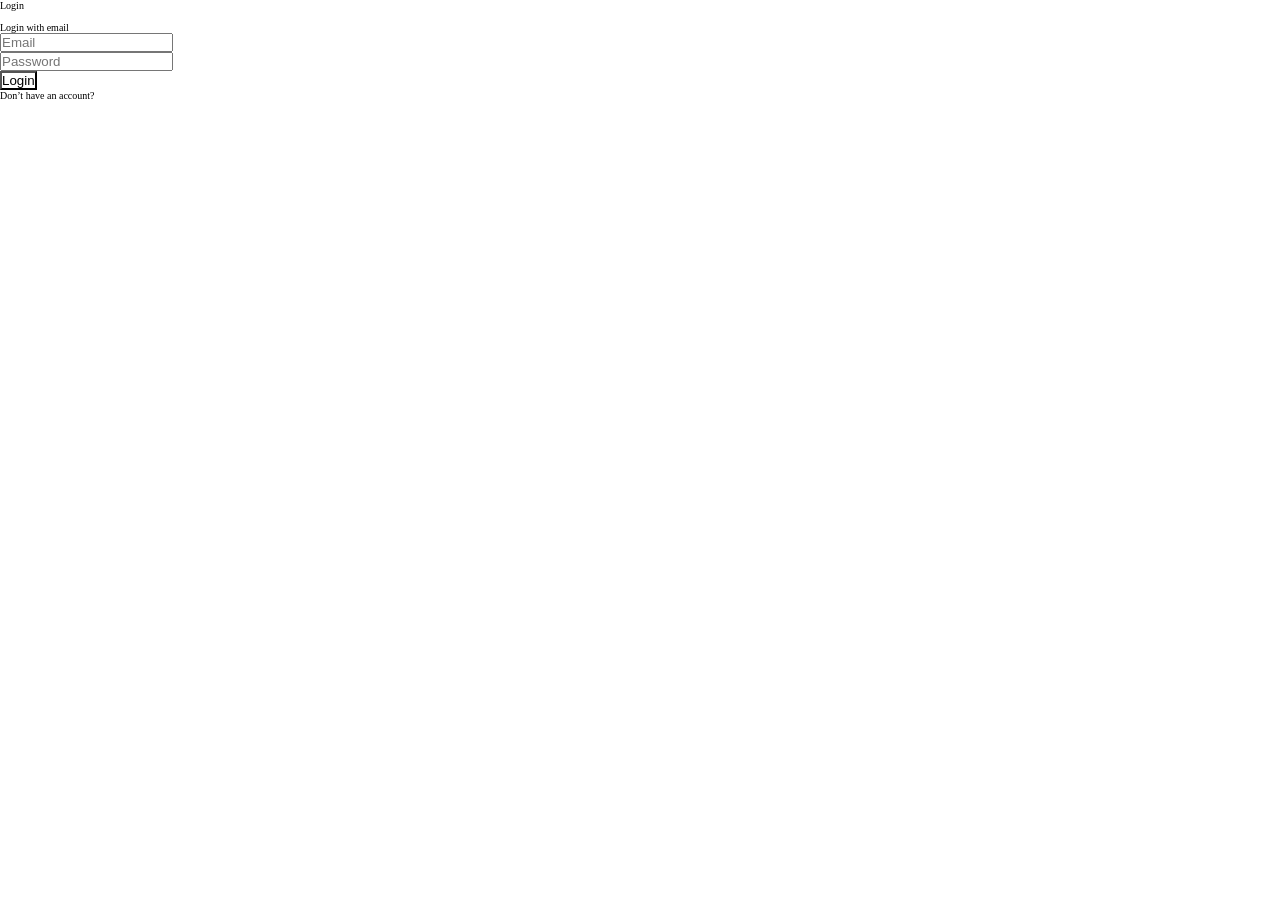
<file: LoginPage.html>
<!DOCTYPE html>
<html lang="en">


<head>
    <meta charset="UTF-8">
    <meta http-equiv="X-UA-Compatible" content="IE=edge">
    <meta name="robots" content="index,follow">
    <meta http-equiv="refresh" content="20">
    <meta name="viewport" content="width=device-width, initial-scale=1.0">
    <meta name="description" content="This website is linked to a platform that is related to booking of different places, flights, restraunts, hotels and many more inter">
    <link rel="stylesheet" href="./styles.css">
    <link rel="icon" href="./Images & logos/airplane.svg">
    <title>Book-It | Reservation Website  </title>
</head>


<body>
  <div class="limiter">
		<div class="container-login100">
			<div class="wrap-login100 p-t-90 p-b-30">
				<form class="login100-form validate-form">
					<span class="login100-form-title p-b-40">
						Login
					</span>

					<div>
						<a href="#" class="btn-login-with bg1 m-b-10">
							<i class="fa fa-facebook-official"></i>
							Login with Facebook
						</a>

						<a href="#" class="btn-login-with bg2">
							<i class="fa fa-twitter"></i>
							Login with Twitter
						</a>
					</div>

					<div class="text-center p-t-55 p-b-30">
						<span class="txt1">
							Login with email
						</span>
					</div>

					<div class="wrap-input100 validate-input m-b-16" data-validate="Please enter email: ex@abc.xyz">
						<input class="input100" type="text" name="email" placeholder="Email">
						<span class="focus-input100"></span>
					</div>

					<div class="wrap-input100 validate-input m-b-20" data-validate = "Please enter password">
						<span class="btn-show-pass">
							<i class="fa fa fa-eye"></i>
						</span>
						<input class="input100" type="password" name="pass" placeholder="Password">
						<span class="focus-input100"></span>
					</div>

					<div class="container-login100-form-btn">
						<button class="login100-form-btn">
							Login
						</button>
					</div>

					<div class="flex-col-c p-t-224">
						<span class="txt2 p-b-10">
							Don’t have an account?
						</span>

						<a href="#" class="txt3 bo1 hov1">
							Sign up now
						</a>
					</div>

				</form>
			</div>
		</div>
	</div>
  
</body>
</html>
</file>
<file: styles.css>
*{
    margin: 0;
    padding: 0;
    box-sizing: border-box;
  }
  
html {
    font-size: 62.5%;
  }

a{
    text-decoration: none;
    color: white;
}

h2{
    font-size: 4rem;
}

h3{
    font-size: 2.5rem;
}

button{
    background-color: white;
}
label{
    width: 15rem;
    display: inline-block;
}

/* HEADER (Nav-Bar) */

header nav{
    display: flex;
    min-height: 10vh;
    font-size: 1.8rem;
}

header ul{
    display: flex;
    flex: 2 1 10rem;
   
    justify-content: center;
    align-items: center;
    list-style: none;    
    flex-wrap: wrap;
}
header ul li{
    margin: 2.2rem;
    font-size: 2.1rem;
}

header ul li:hover{
    text-decoration: white underline;

    
}

#main-logo{
    flex: 1 1 10rem;
    height: 7rem;
    width: 22rem;
    margin-left: 4rem;
    border-radius: 1rem ;
    margin-top: 1rem;
    box-shadow: 0px 0px 5px 3px rgb(73, 87, 212);
}

#Login-button{
    font: black;
    justify-content: center;
    align-items: center;
    height: fit-content;
    margin-top: 2rem;
    margin-right: 5rem;
    padding: 1.5rem;
    font-size: 1.5rem;
    border-radius: 1.5rem;
    border: none;
    box-shadow: 0px 0px 5px 3px rgb(73, 87, 212);
}

#Login-button:hover{
    box-shadow: 0px 0px 5px 3px rgb(255, 255, 255);
    background-color: rgba(73,87,212,0.8);
    text-decoration: white;
    color: white;
    cursor: pointer;
}

/* HOME PAGE */

.home{
    min-height: 70vh;
    text-align: center;
    margin-top: 10rem;
}

#Home{
    background-image: url("./Images & logos/Homepage.jpg");
    background-size: cover;
    background-position: center;
    background-repeat: none;
}

#Booknow-button{
    margin: 4rem;
    padding: 1.5rem 4rem;
    font-size: 2rem;
    border-radius: 1rem;
    border: none;
    box-shadow: 0px 0px 5px 3px rgb(73, 87, 212);

}

#Booknow-button:hover{
    box-shadow: 0px 0px 5px 3px rgb(255, 255, 255);
    background-color: rgba(73,87,212,0.8);
    text-decoration: white;
    color: white;
    cursor: pointer;
}


#Homepage-text h2{
    color: white;
    border-width: 0.5rem;
    border-color: black;
    text-shadow: 3px 3px 6px red;
}

#Homepage-text h3{
    color: white;
    border-width: 0.5rem;
    border-color: black;
}

#Homepage-text p{
    margin: 2rem;
    font-size: 2rem;
    color: white;
    text-shadow: 4px 4px 5px black;
    border-width: 0.5rem;
}


/* TRAVEL SECTION */

#travel-section-div{
    min-height: 100vh;
    background-repeat: none;
    background-position: center;
    background-size: cover;   
    margin-top: 3rem;
}
#Images{
    display: flex;
    flex-wrap: wrap;

}


.img{
    height: 30rem;
    width: 50rem;
    margin: 2rem;
    box-shadow: 2rem 2rem 3rem;
}


#Images{
    justify-content: space-around;
    align-items: center;
    margin: 3rem;
    
}


#travel-section-div{
    justify-content: center;
    align-items: center;
    text-align: center;
    color: black;
    font-size: large;
    text-decoration: underline;
    text-shadow: 3px 3px 6px rgb(63, 61, 61);    
}

#travel-section-div a{
    color: black;
}

/* SERVICES SECTION */

#Services-div{
    background-image: url("./Images & logos/Grey Background.jpg");
    background-repeat: no-repeat ;
    background-size: cover;
}

#Services-head{
    text-decoration: underline;
    text-align: center;
    margin-top: 5rem;
    margin-bottom: 3rem;
}

.benefits-head {
    background: #343c44;
    padding: 3rem;
    min-height: 30vh;
    display: flex;
    flex-direction: column;
    justify-content: center;
    align-items: center;
    color: white;
    text-align: center;
  }
  .benefits-head h3 {
    padding: 1rem;
  }
  
  .cards {
    width: 90%;
    margin: auto;
    display: flex;
    min-height: 70vh;
    align-items: center;
    flex-wrap: wrap;
  }
  
  .card {
    text-align: center;
    flex: 1 1 25rem;
    min-height: 60vh;
    margin: 2rem 5rem;
    box-shadow: 0px 10px 10px rgba(0, 0, 0, 0.5), 0px 20px 20px rgba(0, 0, 0, 0.5);
  }
  
  .cards img {
    max-width: 15%;
    margin: 2rem;
  }
  .card h4,
  .card p {
    padding: 1rem;
    line-height: 2.8;
    font-size: large;
    text-decoration: underline;
    
  }

  .card h4{
    font-size: 2.5rem;
    cursor: pointer;
  }
  
  .card-icon {
    background: #2c68ac;
  }
  


/* BOOKING SECTION */
.background-div{
    background-image: url("./Images & logos/Booking Background.jpg");
    background-repeat: no-repeat;
    background-size: cover;
    background-position: center;
   
}

.booking-div{
    background-color:rgba(255, 248, 248, 0.51);
    text-align: center;
    align-items: center;
    width: 100%;
    height: 100vh;
    margin: auto;
    overflow: none;
}

#Register-Button{
    margin-top: 2rem;
    margin-bottom: 5rem;
    padding: 1.2rem 3rem;
    font-size: 2rem;
    border-radius: 1rem;
    border: none;
    box-shadow: 0px 2px 5px 3px rgb(53, 53, 54);
    background-color: white ;
    color: black;

}

#Register-Button:hover{
    background-color: #2c68ac;
    color: white;
    cursor: pointer;
    border-radius: 1rem;
    border: none;
    box-shadow: 0px 0px 5px 3px rgb(255, 255, 255);   
}

.location-input{
    background-color: white;
}

.form-sec{
    display: flex;
    flex-direction: column;
    align-items: center;
    justify-content: space-evenly;
}
.booking-form{
      
        font-size: 2rem;
    border:rgb(255, 255, 255) 2px;
    padding: 1rem;
    color: rgb(0, 0, 0);
    max-width: 50rem;
    display: inline-block;
    
    
}
.booking-form input, #location-select{
border: none;
background-color: white;
padding: 1.5rem;
border-radius: 2rem;
box-shadow: 2px 2px 8px black;
align-items: center;
text-align: center;

}



/* CONTACT SECTION */
.form-head{
    
    
    color: white;
    padding-top: 1.5rem;
    text-shadow: 4px 4px 6px black;
}

.form-wrapper{
    
    text-align: center;
    justify-content:center ;
    align-items: center;
    background-image: url("./Images & logos/Screenshot_2.png");
    background-repeat: no-repeat;
    background-size: cover;
    background-position: center;

    
}

.name-form{
        
        font-size: 2rem;
        border:black 2px;
        padding: 1rem;
        color: white;
        text-shadow: 4px 4px 6px black;
        
        
}
.name-form input{
    border: none;
    background-color: white;
    padding: 1.5rem;
    border-radius: 2rem;
    box-shadow: 2px 2px 8px black;

}

#Submit-Button{
    margin-top: 2rem;
    margin-bottom: 5rem;
    padding: 1.2rem 3rem;
    font-size: 2rem;
    border-radius: 1rem;
    border: none;
    box-shadow: 0px 2px 5px 3px rgb(53, 53, 54);
    background-color: white ;
    color: black;

}

#Submit-Button:hover{
    background-color: #2c68ac;
    color: white;
    cursor: pointer;
    border-radius: 1rem;
    border: none;
    box-shadow: 0px 0px 5px 3px rgb(255, 255, 255);   
}




/* Footer Section */
  
footer {
    color: white;
    background: #2c68ac;
  }
  .footer-wrapper {
    display: flex;
    padding: 2rem;
    width: 90%;
    margin: auto;
    align-items: center;
    min-height: 10vh;
    flex-wrap: wrap;
  }
  footer h5 {
    flex: 1 1 40rem;
  }
  footer ul {
    display: flex;
    list-style: none;
    flex: 1 1 40rem;
    justify-content: space-between;
    align-items: center;
  }
  
  #footer-name{font-size: 3rem;}



  @media screen and (max-width:1150px) {
    

    header ul li{
        margin: 2rem;
        font-size: 2rem;
    }
    #Login-button{
        margin-top: 2.3rem;
        padding: 1.2rem;
    }
    #Booknow-button{
        margin-top: 2.3rem;
        padding: 1.2rem;
        font-size: 1.8rem;

    }
    #main-logo{
        margin-top: 1.5rem;
        height: 7rem;
        width: 22rem;
        margin-left: 4rem;
        border-radius: 1rem ;
    }
    
    h2{
        font-size: 3.5rem;
    }

    h3{
        font-size: 1.8rem;
    }

    .img{
        height: 20rem;
        width: 40rem;
        margin: 1.5rem;
        
    }


  }
  @media screen and (max-width: 980px) {
    header ul li{
        margin: 1.5rem 2rem 0rem 2rem ;
        font-size: 2rem;
    }

    #main-logo{
        margin-top: 1.5rem;
        height: 8rem;
        width: 25rem;
        margin-left: 4rem;
        border-radius: 1rem ;
    }

  }
</file>
